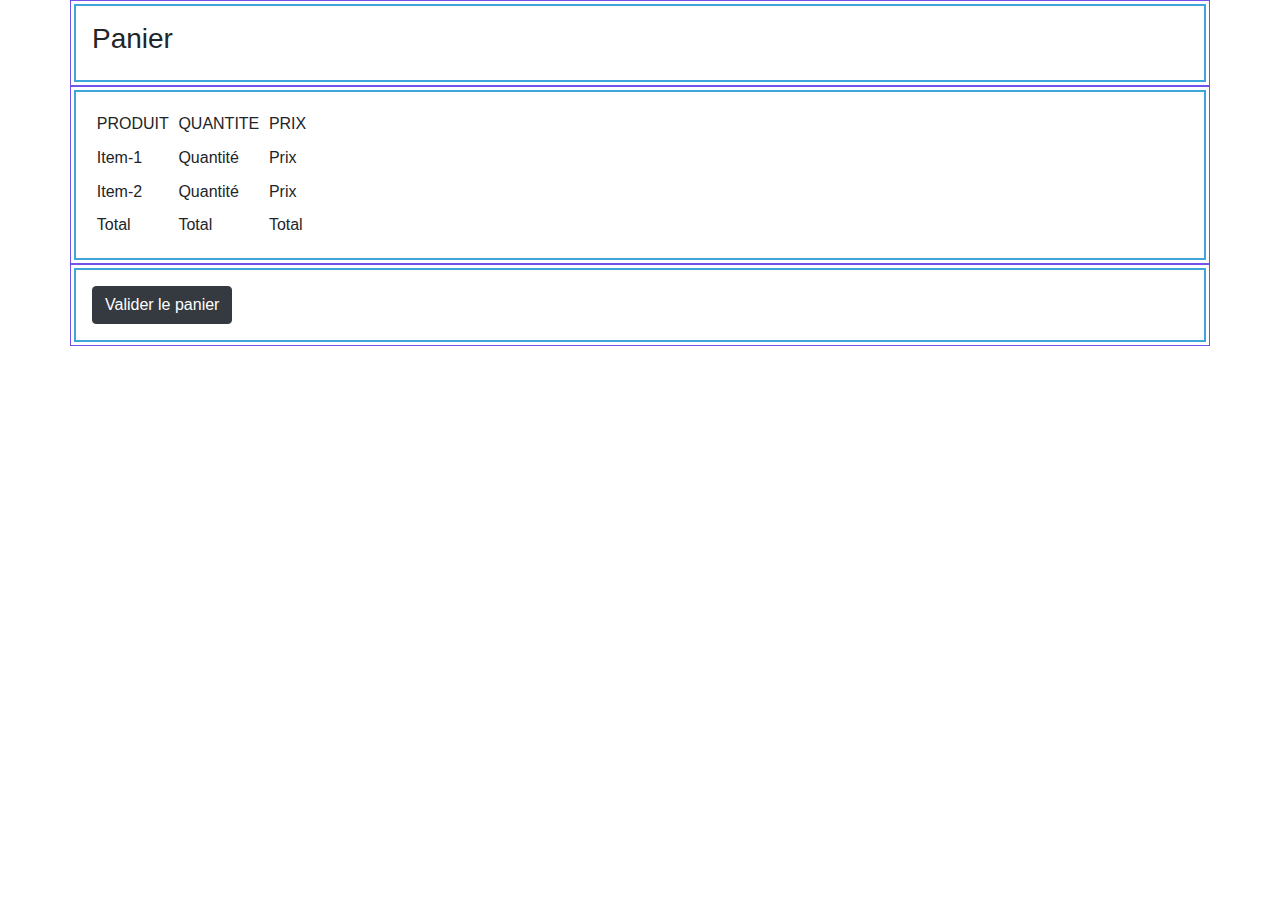
<file: site/panier.html>
<!DOCTYPE html>
<html lang="fr">
  <head>
    <meta charset="UTF-8" />
    <meta name="viewport" content="width=device-width, initial-scale=1.0" />
    <meta name="description" content="Marchand de vins" />
    <meta name="keywords" content="marchand, vins, commerce" />
    <meta name="author" content="" />
    <link rel="stylesheet" href="https://stackpath.bootstrapcdn.com/bootstrap/4.5.2/css/bootstrap.min.css" integrity="sha384-JcKb8q3iqJ61gNV9KGb8thSsNjpSL0n8PARn9HuZOnIxN0hoP+VmmDGMN5t9UJ0Z" crossorigin="anonymous" />
    <link rel="stylesheet" href="assets/css/style.css" type="text/css" />
    <title>Template</title>
    <!-- These styles are here to help highlight
          the rows and columns to help visualise 
          how Bootstrap 4 renders them -->
    <style>
      .row {
        border: 1px solid #7451eb;
        padding: 3px;
      }
      [class^="col"] {
        padding: 1rem;
        border: 2px solid #3fa5db;
      }
    </style>
  </head>
  <body>
    <!-- Shopping cart -->
    <div class="container">
      <div class="row">
        <div class="col">
          <h3>Panier</h3>
        </div>
      </div>
      <!-- Table -->
      <div class="row">
        <div class="col">
          <table class="table-sm">
            <thead>
              <tr>
                <td>PRODUIT</td>
                <td>QUANTITE</td>
                <td>PRIX</td>
              </tr>
            </thead>
            <tbody>
              <tr>
                <td>Item-1</td>
                <td>Quantité</td>
                <td>Prix</td>
              </tr>
              <tr>
                <td>Item-2</td>
                <td>Quantité</td>
                <td>Prix</td>
              </tr>
              <tr>
                <td>Total</td>
                <td>Total</td>
                <td>Total</td>
              </tr>
            </tbody>
          </table>
        </div>
      </div>
      <!-- Button -->
      <div class="row">
        <div class="col">
          <div class="pull-right">
            <button class="btn btn-dark">Valider le panier</button>
          </div>
        </div>
      </div>
    </div>
    <!-- jQuery first, then Popper.js, then Bootstrap JS -->
    <script src="https://code.jquery.com/jquery-3.3.1.slim.min.js" integrity="sha384-q8i/X+965DzO0rT7abK41JStQIAqVgRVzpbzo5smXKp4YfRvH+8abtTE1Pi6jizo" crossorigin="anonymous"></script>
    <script src="https://cdnjs.cloudflare.com/ajax/libs/popper.js/1.14.7/umd/popper.min.js" integrity="sha384-UO2eT0CpHqdSJQ6hJty5KVphtPhzWj9WO1clHTMGa3JDZwrnQq4sF86dIHNDz0W1" crossorigin="anonymous"></script>
    <script src="https://stackpath.bootstrapcdn.com/bootstrap/4.3.1/js/bootstrap.min.js" integrity="sha384-JjSmVgyd0p3pXB1rRibZUAYoIIy6OrQ6VrjIEaFf/nJGzIxFDsf4x0xIM+B07jRM" crossorigin="anonymous"></script>
  </body>
</html>
</file>
<file: site/assets/css/style.css>
@charset "UTF-8";
<<<<<<< HEAD
body#bootstrap-override {
  background-color: #640d14;
}

#bootstrap-override .bg-dark {
  background-color: #38040e !important;
=======
body {
  color: #640d14;
}

.navbar-top {
  background-color: #38040e;
  font-family: -apple-system, BlinkMacSystemFont, "Segoe UI", Roboto, Oxygen, Ubuntu, Cantarell, "Open Sans", "Helvetica Neue", sans-serif;
>>>>>>> 6b7cf160a7c8b9e415f36ba76ae4c126ee86fa86
}

.navbar-bottom {
  background-color: #38040e;
<<<<<<< HEAD
=======
  font-family: -apple-system, BlinkMacSystemFont, "Segoe UI", Roboto, Oxygen, Ubuntu, Cantarell, "Open Sans", "Helvetica Neue", sans-serif;
>>>>>>> 6b7cf160a7c8b9e415f36ba76ae4c126ee86fa86
}

li {
  list-style-type: none;
  float: left 5em;
  display: inline block;
  font-family: "Open Sans", sans-serif;
  font: size 1vw;
  color: #fff1e6;
}

.pictureacceuil {
  background-image: url(../);
  background-repeat: no-repeat;
  background-size: cover;
}

.vinsrouges {
  background-image: url();
  background-size: contain;
  background-repeat: no-repeat;
  background-size: cover;
}

.vinsblancs {
  background-image: url();
  background-size: contain;
  background-repeat: no-repeat;
  background-size: cover;
}

.vinsrosées {
  background-image: url();
  background-size: contain;
  background-repeat: no-repeat;
  background-size: cover;
}

.mousseux {
  background-image: url();
  background-size: contain;
  background-repeat: no-repeat;
  background-size: cover;
}

.picturebernard {
  background-image: url();
  background-size: contain;
  background-repeat: no-repeat;
  background-size: cover;
}

.picturecontact {
  background-image: url();
  width: 100%;
  height: auto;
}

.picturepresentation {
  background-image: url();
  background-size: contain;
  background-repeat: no-repeat;
  background-size: cover;
}

.sign {
  background-image: url();
  text-align: right;
  width: auto;
}

.logoR {
  background-image: url(../images/VerreDeVinRouge.png);
  background-size: 4%;
  height: auto;
  background-repeat: no-repeat;
}

.logoB {
  background-image: url(../images/VerreDeVinBlanc.png);
  background-size: 4%;
  height: auto;
  background-repeat: no-repeat;
}

.logoRs {
  background-image: url(../images/VerreDeVinRosée.png);
  background-size: 4%;
  height: auto;
  background-repeat: no-repeat;
}

.logobulles {
  background-image: url(../images/VerreDeVinBulle.png);
  background-size: 4%;
  height: auto;
  background-repeat: no-repeat;
}

.logo {
  background-image: url();
  background-color: #ffffff;
  background-size: contain;
  background-repeat: no-repeat;
  width: 50%;
  height: auto;
}

.p {
  color: #fff1e6;
  font-size: 1vw;
  font-family: "Open Sans", sans-serif;
}
<<<<<<< HEAD

.titre {
  font-family: "Nanum Myeongjo", serif;
  color: #fff1e6;
  text-align: center;
  font: size 3em;
}

.border {
  font-family: "Nanum Myeongjo", serif;
  border: 2px solid #fff1e6;
  padding: 10px;
  border-radius: 25px;
  font: size 1vw;
}

.h2 {
  font-family: "Nanum Myeongjo", serif;
}

.paragraphe .SousParagraphe {
  font-family: "Open Sans", sans-serif;
  color: #fff1e6;
}

.h3 {
  font-family: "Nanum Myeongjo", serif;
}

.buttonContact {
  font-family: "Nanum Myeongjo", serif;
  border: 2px solid #fff1e6;
  padding: 10px;
  border-radius: 25px;
  font: size 1vw;
}

/*test save test 2 apres user setting */
/*# sourceMappingURL=style.css.map */
=======
/*# sourceMappingURL=style.css.map */
>>>>>>> 6b7cf160a7c8b9e415f36ba76ae4c126ee86fa86
</file>
